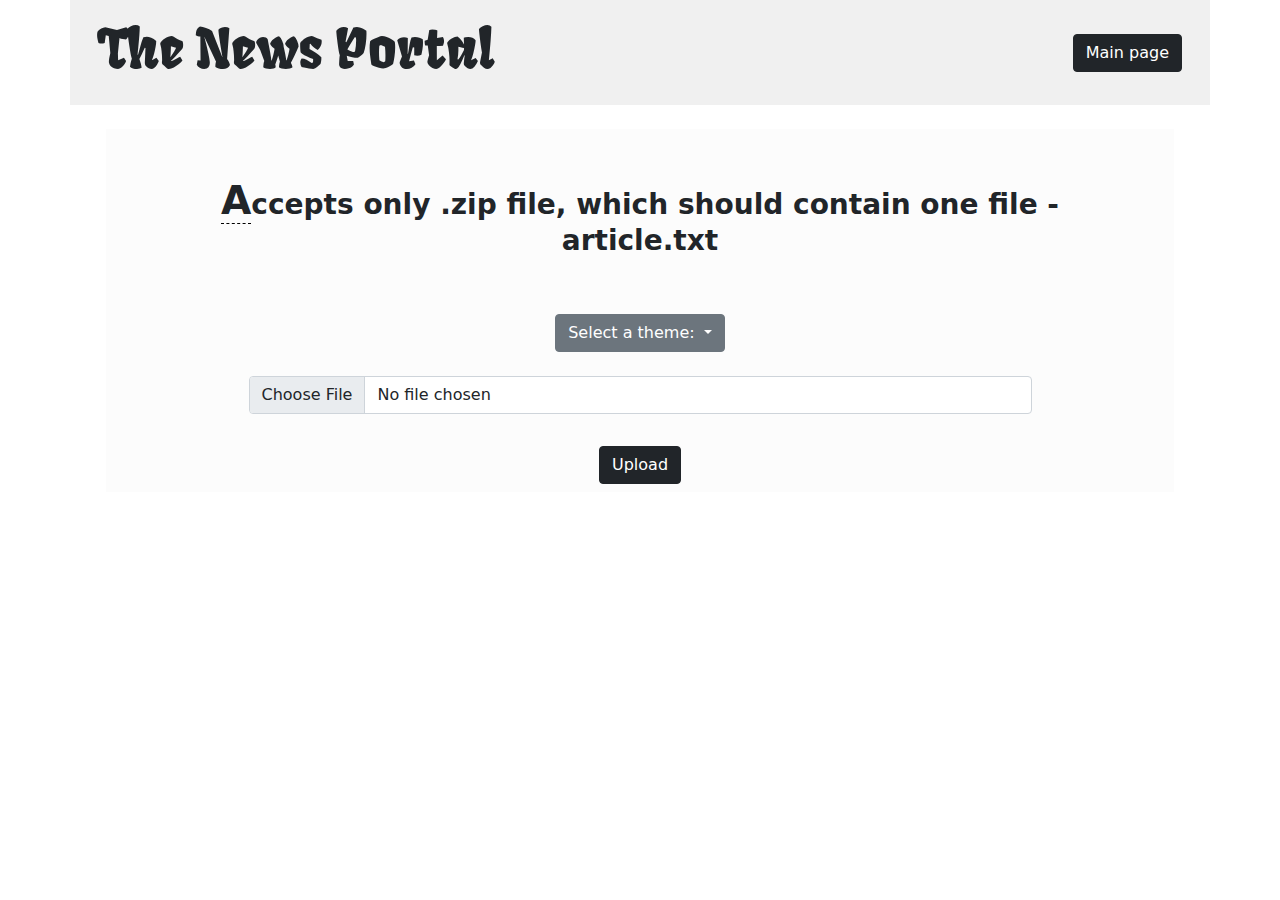
<file: src/main/resources/static/upload.html>
<!DOCTYPE html>
<html lang="en">
<head>
    <meta charset="utf-8">
    <title>The News Portal</title>
    <script type="text/javascript" src="js/jquery-3.6.0.js"></script>
    <link rel="stylesheet" href="css/bootstrap.min.css"/>
    <link rel="stylesheet" href="css/common.css"/>
    <script type="text/javascript" src="js/bootstrap.bundle.min.js"></script>
</head>
<body>
<div class="container">
    <div class="row header-container p-3">
        <div class="col">
            <h1 class="header">The News Portal</h1>
        </div>
        <div class="col text-end align-self-center">
            <button class="btn btn-dark" id="redirect-button">Main page</button>
        </div>
    </div>
    <div class="main-container m-4">
        <div class="row text-center p-5">
            <h3 class="text title">Accepts only .zip file, which should contain one file - article.txt</h3>
        </div>
        <div class="row text-center">
            <div class="dropdown">
                <button class="btn btn-secondary dropdown-toggle" type="button" id="mainDropdownButton"
                        data-bs-toggle="dropdown" aria-expanded="false">
                    Select a theme:
                </button>
                <ul class="dropdown-menu">
                    <li><a class="dropdown-item">Sport</a></li>
                    <li><a class="dropdown-item">Finance</a></li>
                    <li><a class="dropdown-item">Journeys</a></li>
                    <li><a class="dropdown-item">Politics</a></li>
                </ul>
            </div>
        </div>
        <form enctype="multipart/form-data">
            <div class="row p-4 center">
                <input type="file" class="form-control w-75 mx-auto" id="input" accept=".zip">
            </div>
            <div class="row p-2">
                <div class="col text-center">
                    <button type="button" class="btn btn-dark" id="submit">Upload</button>
                </div>
            </div>
        </form>
    </div>
</div>
<div class="modal fade" id="modal" tabindex="-1" aria-hidden="true">
    <div class="modal-dialog modal-dialog-centered">
        <div class="modal-content">
            <div class="modal-header">
                <h5 class="modal-title" id="modal-title"></h5>
                <button type="button" class="btn-close" data-bs-dismiss="modal" aria-label="Close"></button>
            </div>
            <div class="modal-body">
                <p class="text" id="modal-text"></p>
            </div>
            <div class="modal-footer">
                <button type="button" class="btn btn-primary" data-bs-dismiss="modal">OK</button>
            </div>
        </div>
    </div>
</div>
<script type="text/javascript" src="js/showMessage.js"></script>
<script type="text/javascript" src="js/upload.js"></script>
</body>
</html>
</file>
<file: src/main/resources/static/css/common.css>
@font-face {
    font-family: "Fruktur-Regular";
    src: url("../font/Fruktur-Regular.ttf");
}

.title{
    font-weight: bold;
}

.title::first-letter{
    font-size: 140%;
    border-bottom: 1px dashed black;
}

.header-container {
    background-color: #f0f0f0;
}

.main-container{
    background-color: #fcfcfc;
}

.header {
    font-family: "Fruktur-Regular", sans-serif;
    font-size: calc(1.8rem + 2vw);
}

.text {
    word-wrap: break-word;
    white-space: pre-wrap;
}

.mb-n{
    margin-bottom: -2rem !important;
}
</file>
